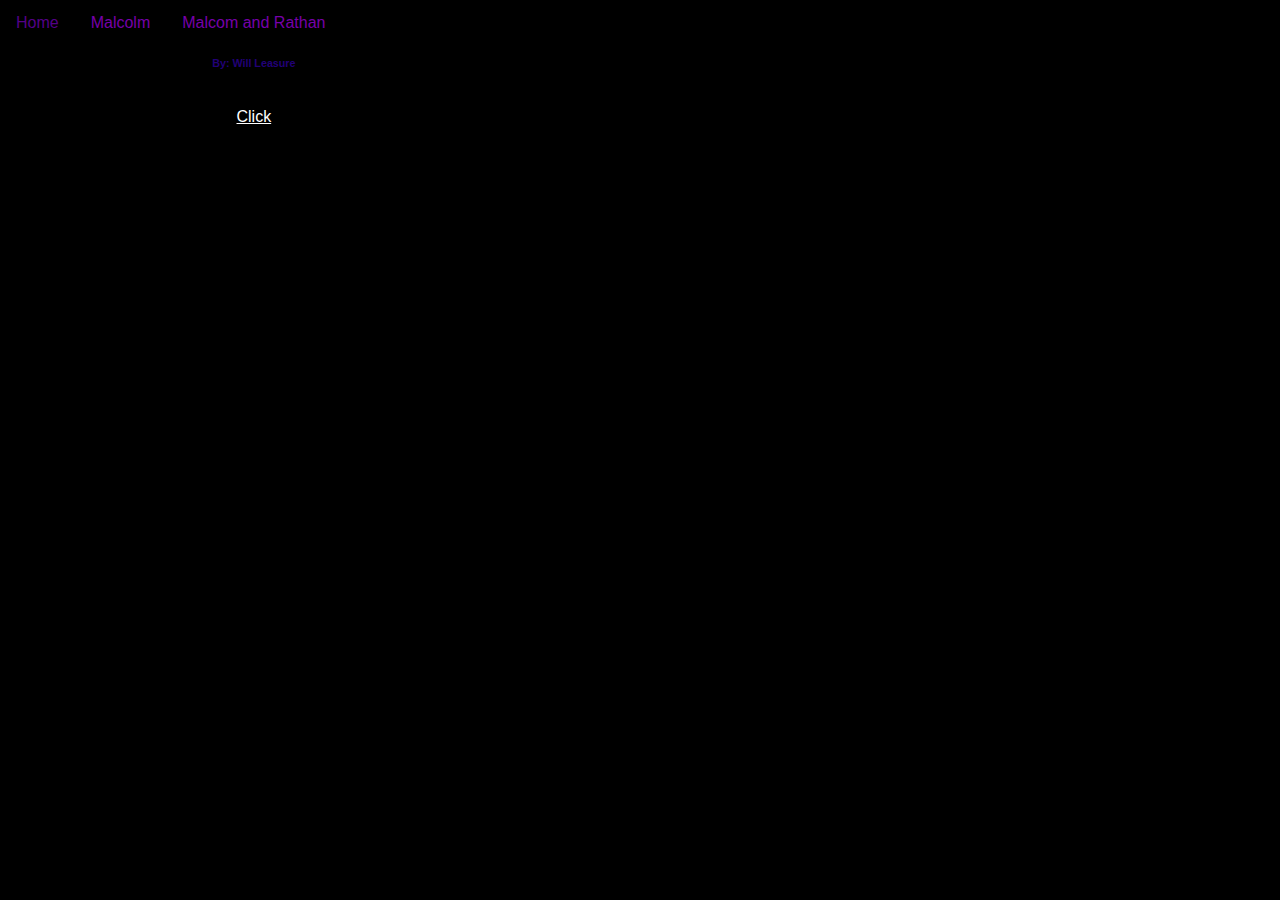
<file: index.html>
<!DOCTYPE html>
<html lang="en-US">
  <head>
    <link rel="stylesheet" type="text/css" href="style.css" />
    <script src="script.js"></script>
    <meta charset="UTF-8" name="viewport" content="width=device-width,initial-scale=1.0">
    <title>Test Website</title>
  </head>
  <body>
    <ul class="navbar">
        <li class="navbar"><a class="navbar" href="index.html">Home</a></li>
        <li class="navbar"><a class="navbar" href="malcom.html">Malcolm</a></li>
        <li class="navbar"><a class="navbar" href="rathan.html>Rathan</a></li>
    </ul>
    <h1 class="title">Malcom and Rathan</h1>
    <h6 class="subtitle">By: Will Leasure</h6>
    <a href="malcom.html" style="color:#ffffff">Click</a>
  </body>
</html>
</file>
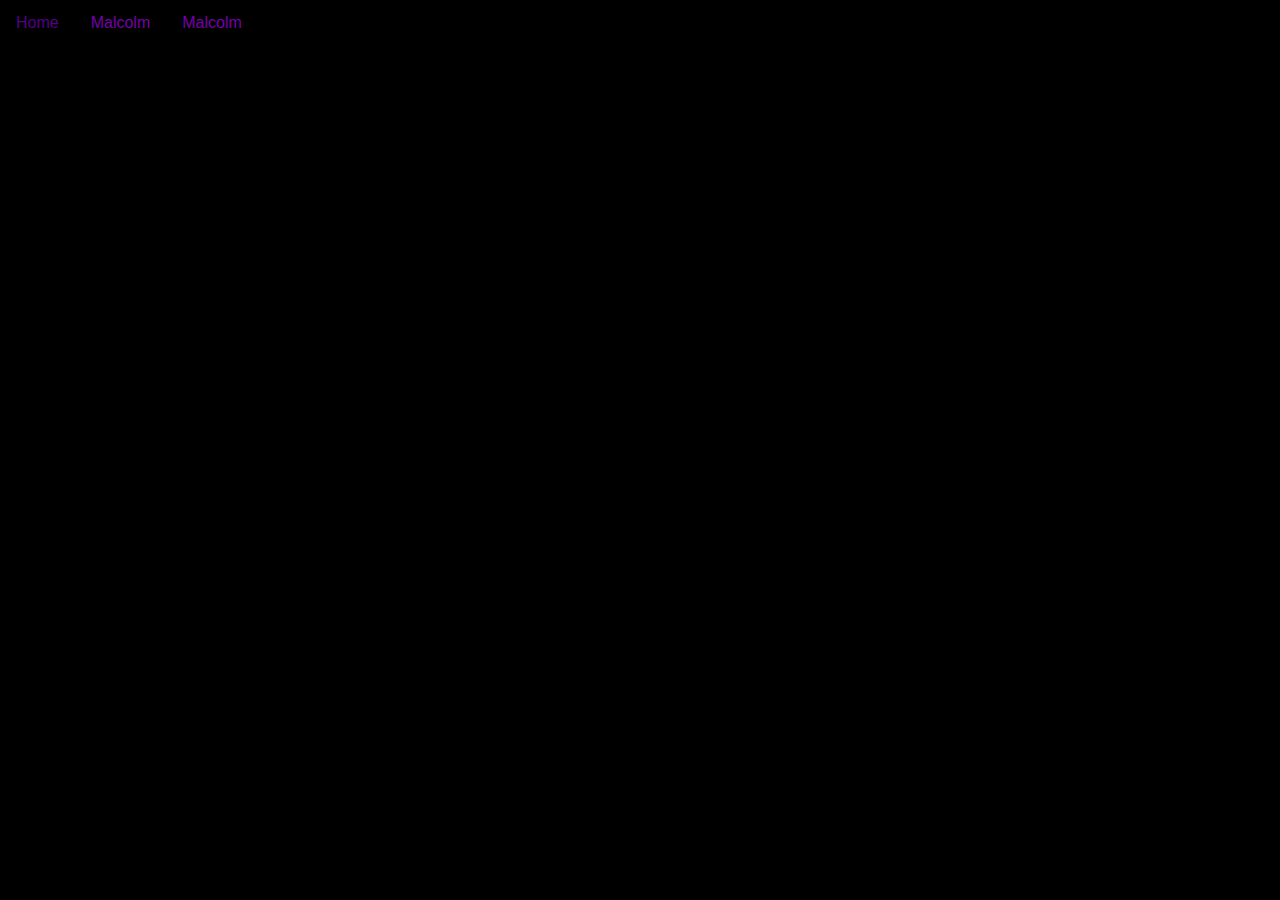
<file: malcom.html>
<!DOCTYPE html>
<html lang="en-US">
  <head>
    <link rel="stylesheet" type="text/css" href="style.css" />
    <script src="script.js"></script>
    <meta charset="UTF-8" name="viewport" content="width=device-width,initial-scale=1.0">
    <title>Test Website</title>
  </head>
  <body>
    <ul class="navbar">
        <li class="navbar"><a class="navbar" href="index.html">Home</a></li>
        <li class="navbar"><a class="navbar" href="malcom.html">Malcolm</a></li>
        <li class="navbar"><a class="navbar" href="rathan.html>Rathan</a></li>
    </ul>
    <h1 class="title">Malcolm</h1>
  </body>
</html>
</file>
<file: style.css>
body {
  text-align: center;
  margin: 0px;
  padding:0px;
  color:#5500aa;
  background-color: #000000;
  font-family: sans-serif;
}
.title {
  color: #5500aa;
}

.subtitle {
  color:#220077
}
ul.navbar {
  list-style-type: none;
  margin: 0;
  padding: 0;
  overflow: hidden;
  background-color: #000;
}

li.navbar {
  float: left;
}

li a.navbar {
  display: block;
  color: #70a;
  text-align: center;
  padding: 14px 16px;
  text-decoration: none;
  font-style : normal;
}

li a.navbar:hover {
  color: #508;
}
</file>
